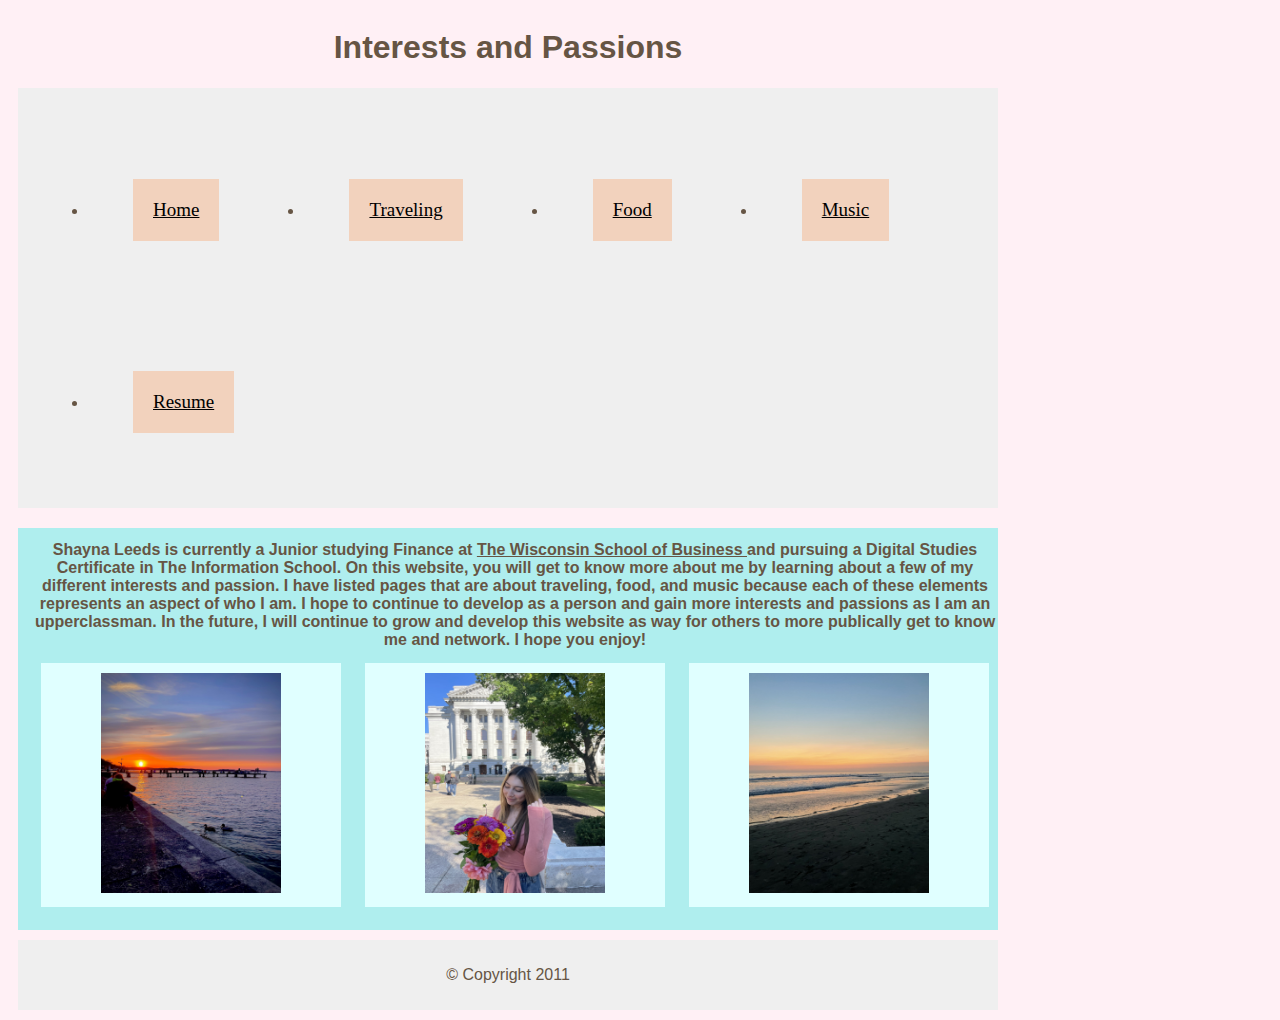
<file: index.html>
<!DOCTYPE html>
<html>
   <head>
      <title>Shayna's Interests</title>
      <link rel="stylesheet" title="text/css" href="stylesheet.css">
   </head>
   <body>
      <header>
         <h1> Interests and Passions </h1>
               <nav>
         <ul>
            <li><a href="index.html">Home</a></li>
            <li><a href="Traveling.html">Traveling</a></li>
            <li><a href="Food.html">Food</a></li>
            <li><a href="Music.html">Music</a></li>
            <li><a href="business.html">Resume</a></li>
         </ul>
      </nav>
      </header>
      <main>
         <table>
            <tr>
               <th colspan="3"> Shayna Leeds is currently a Junior studying Finance at <a href="http://business.wisc.edu"> The Wisconsin School of Business </a> and pursuing a Digital Studies Certificate in The Information School. On this website, you will get to know more about me by learning about a few of my different interests and passion. I have listed pages that are about traveling, food, and music because each of these elements represents an aspect of who I am. I hope to continue to develop as a person and gain more interests and passions as I am an upperclassman. In the future, I will continue to grow and develop this website as way for others to more publically get to know me and network. I hope you enjoy! </th>
            </tr>
            <tr>
               <td>
                  <article>
                     <img src="images/image400.jpg" alt="Memorial Union Terrace" width="180" height="220">
                  </article>
               </td>
               <td>
                  <article>
                     <img src="images/image101.jpg" alt="A picture of Shayna" width="180" height="220">
                  </article>
               </td>
               <td>
                  <article>
                     <img src="images/image401.jpg" alt="Del Mar Beach, CA" width="180" height="220">
                  </article>
               </td>
            </tr>
         </table>
      </main>
      <footer>
         <p>&copy; Copyright 2011</p>
      </footer>
   </body>
</html>
</file>
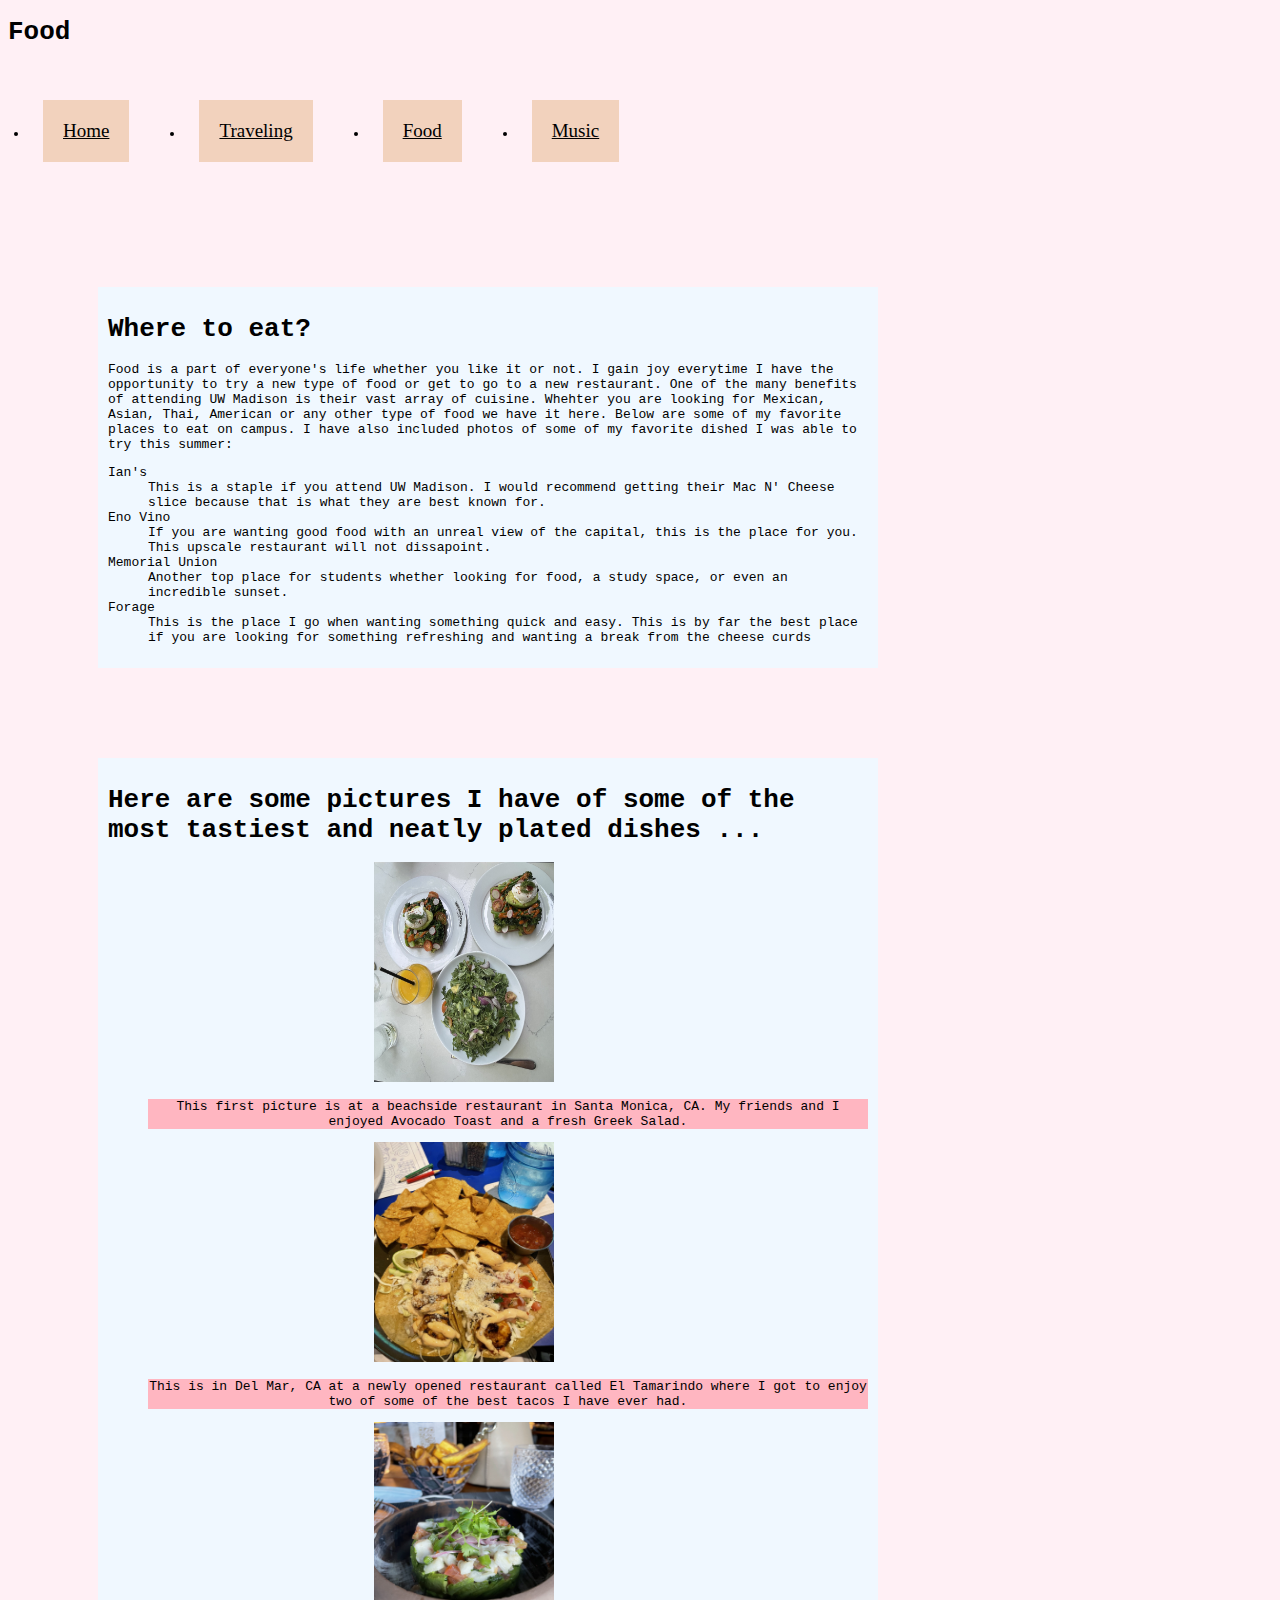
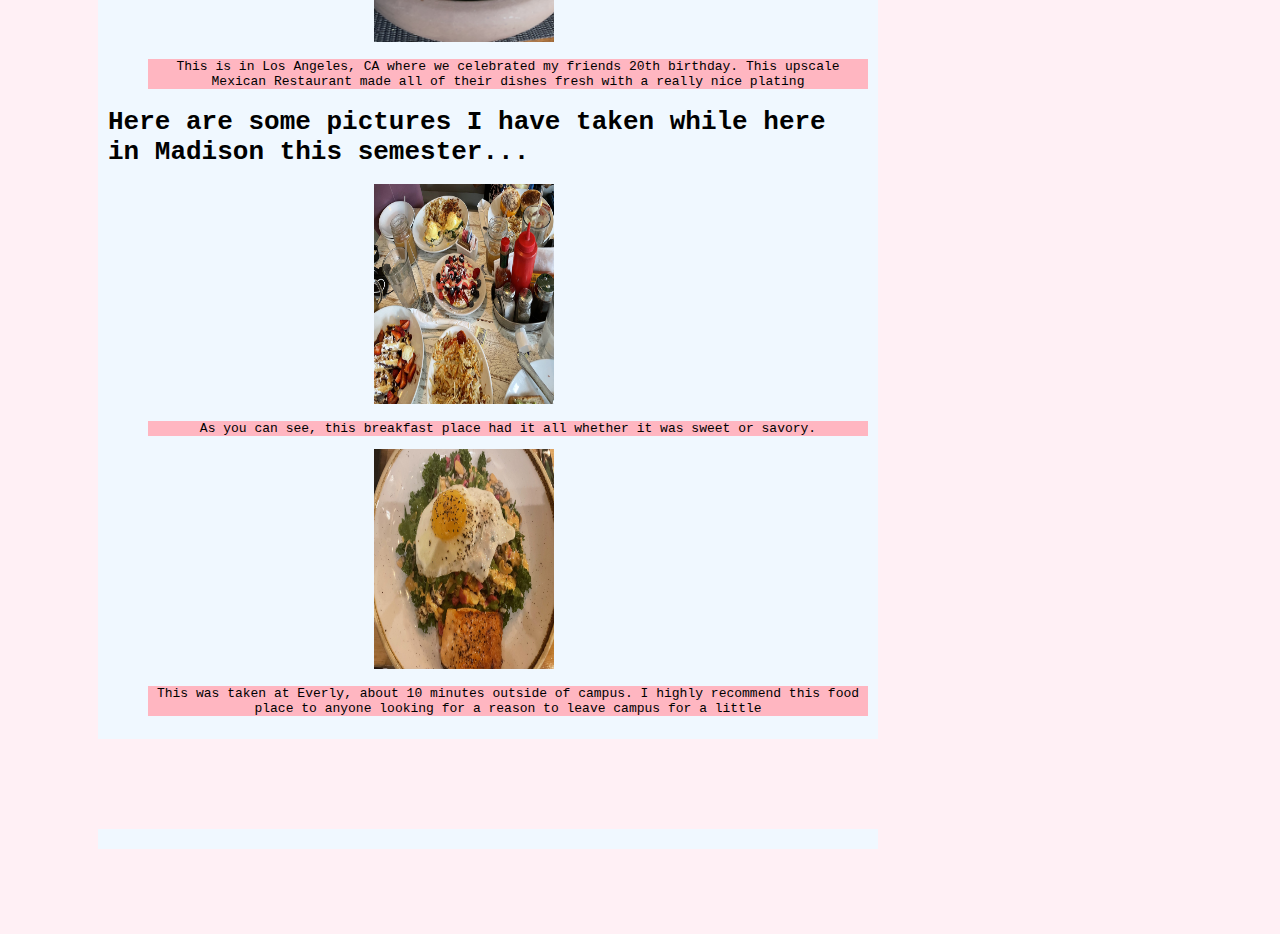
<file: Food.html>
<!DOCTYPE html>
<html>
   <head>
      <title>Food</title>
      <link rel="stylesheet" title="text/css" href="stylesheet2.css">
   </head>
   <body>
      <header>
         <h1> Food </h1>
               <nav>
         <ul>
            <li><a href="index.html">Home</a></li>
            <li><a href="Traveling.html">Traveling</a></li>
            <li><a href="Food.html">Food</a></li>
            <li><a href="Music.html">Music</a></li>
         </ul>
      </nav>
      </header>
<section class="about" id="page-about">
   <div class="content">
      <h1>Where to eat?</h1>
      <p> Food is a part of everyone's life whether you like it or not. I gain joy everytime I have the opportunity to try a new type of food or get to go to a new restaurant. One of the many benefits of attending UW Madison is their vast array of cuisine. Whehter you are looking for Mexican, Asian, Thai, American or any other type of food we have it here. Below are some of my favorite places to eat on campus. I have also included photos of some of my favorite dished I was able to try this summer:</p>
      <dl>
         <dt> Ian's</dt>
         <dd>This is a staple if you attend UW Madison. I would recommend getting their Mac N' Cheese slice because that is what they are best known for. </dd>
         <dt> Eno Vino</dt>
         <dd>If you are wanting good food with an unreal view of the capital, this is the place for you. This upscale restaurant will not dissapoint.</dd> 
         <dt> Memorial Union</dt>
         <dd>Another top place for students whether looking for food, a study space, or even an incredible sunset. </dd> 
         <dt> Forage</dt>
         <dd>This is the place I go when wanting something quick and easy. This is by far the best place if you are looking for something refreshing and wanting a break from the cheese curds</dd>
      </dl>
   </div>
</section>
<section class="clients" id="page-clients">
   <div class="content">
      <h1>Here are some pictures I have of some of the most tastiest and neatly plated dishes ...</h1>
      <div class="client-grid">
         <div class="row">
            <!-- <div class="client-box">
               <img src="images\image110.jpg" alt"Shayna's Photo" width="180" height="220">
               <p> This is recent pictute taken in Kauai, Hawaii.  </p>
               </div>
               <div class="client-box">
                 <img src="images\image102.jpg" alt"Shayna's Photo" width="180" height="220">
               <p> This is New York City when I visited my friends over this past winter break.  </p>
               </div>
               <div class="client-box">
                <img src="images\image103.jpg" alt"Shayna's Photo" width="180" height="220">
               <p>This is Estes Park, Colorado.</p>-->
            <dl>
               <dt class="picture"><img src="images/image200.jpg" alt="Avocado Toast and Salad" width="180" height="220"></dt>
               <dd class="places">
                  <p> This first picture is at a beachside restaurant in Santa Monica, CA. My friends and I enjoyed Avocado Toast and a fresh Greek Salad.  </p>
               </dd>
               <dt class="picture"><img src="images/image201.jpg" alt="2 Tacos and chips" width="180" height="220"></dt>
               <dd class="places">
                  <p> This is in Del Mar, CA at a newly opened restaurant called El Tamarindo where I got to enjoy two of some of the best tacos I have ever had.  </p>
               </dd>
               <dt class="picture"><img src="images/image202.jpg" alt="Shrimp Ceviche" width="180" height="220"> </dt>
               <dd class="places">
                  <p>This is in Los Angeles, CA where we celebrated my friends 20th birthday. This upscale Mexican Restaurant made all of their dishes fresh with a really nice plating</p>
               </dd>
            </dl>
            <h1>Here are some pictures I have taken while here in Madison this semester...</h1>
         </div>
         <dl>
            <dt class="picture"><img src="images/image203.jpg" alt="Pancakes, Avocado Toat, and Eggs Benedict" width="180" height="220"></dt>
            <dd class="places">
               <p> As you can see, this breakfast place had it all whether it was sweet or savory.  </p>
            </dd>
            <dt class="picture"><img src="images/image204.jpg" alt="Grain Bowl" width="180" height="220"></dt>
               <dd class="places">
               <p> This was taken at Everly, about 10 minutes outside of campus. I highly recommend this food place to anyone looking for a reason to leave campus for a little  </p>
            </dd>
         </dl>
         <!-- <div class="client-box">
            <img src="images\image104.jpg" alt"Shayna's Photo" width="180" height="220">
            <p> Santorini, Greece.  </p>
            </div>
            <div class="client-box">
            <img src="images\image105.jpg" alt"Shayna's Photo" width="180" height="220">
            <p> Dubrovnik, Croatia.  </p>
            </div>
            <div class="client-box">
            <img src="images\image107.jpg" alt"Shayna's Photo" width="180" height="220">
            <p> La Fortuna, Costa Rica.  </p>
            </div>-->
      </div>
   </div>
</section>
<section class="contact" id="page-contact">
   <div class="content">
   </div>
</section>
</body>
</html>
</file>
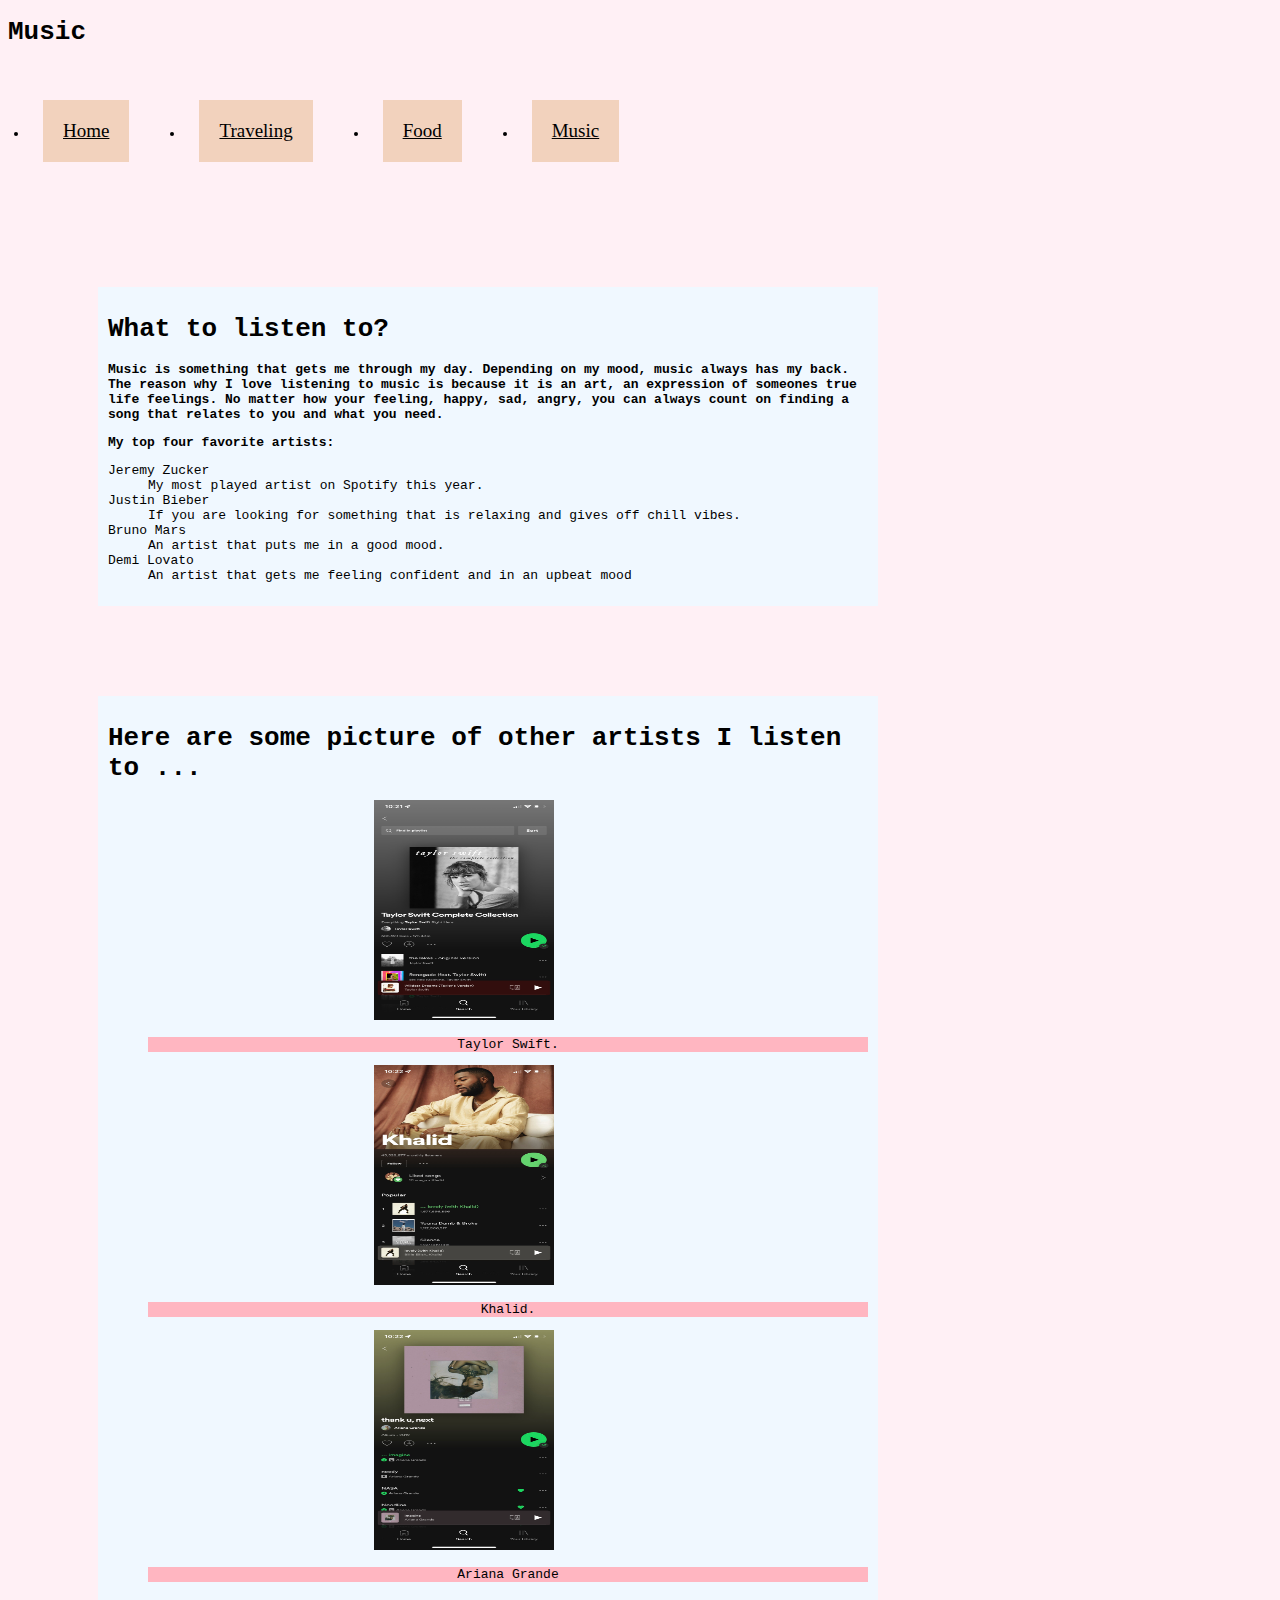
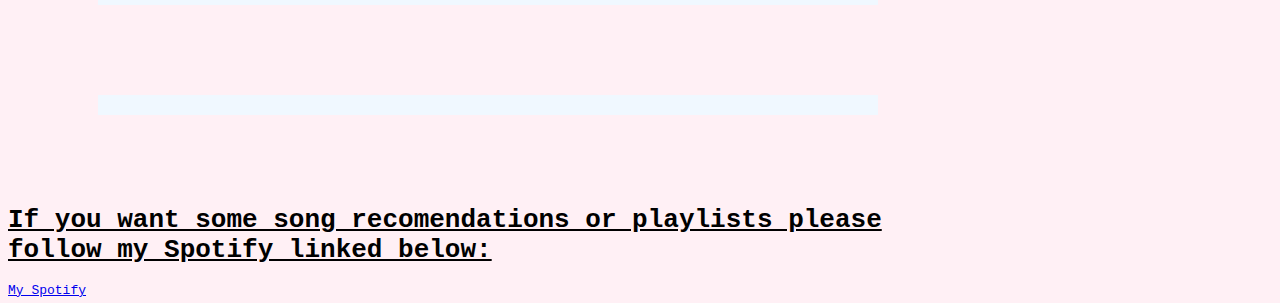
<file: Music.html>
<!DOCTYPE html>
<html>
   <head>
      <title>Music</title>
      <link rel="stylesheet" title="text/css" href="stylesheet2.css">
   </head>
   <body>
      <header>
         <h1> Music </h1>
               <nav>
         <ul>
            <li><a href="index.html">Home</a></li>
            <li><a href="Traveling.html">Traveling</a></li>
            <li><a href="Food.html">Food</a></li>
            <li><a href="Music.html">Music</a></li>
         </ul>
      </nav>
      </header>
<section class="about" id="page-about">
   <div class="content">
      <h1>What to listen to?</h1>
      <p><b> Music is something that gets me through my day. Depending on my mood, music always has my back. The reason why I love listening to music is because it is an art, an expression of someones true life feelings. No matter how your feeling, happy, sad, angry, you can always count on finding a song that relates to you and what you need.</b></p>
      <p><b> My top four favorite artists:</b></p>
      <dl>
         <dt> Jeremy Zucker</dt>
         <dd>My most played artist on Spotify this year. </dd>
         <dt> Justin Bieber</dt>
         <dd>If you are looking for something that is relaxing and gives off chill vibes.</dd> 
         <dt> Bruno Mars</dt>
         <dd>An artist that puts me in a good mood. </dd> 
         <dt> Demi Lovato</dt>
         <dd>An artist that gets me feeling confident and in an upbeat mood</dd>
      </dl>
   </div>
</section>
<section class="clients" id="page-clients">
   <div class="content">
      <h1>Here are some picture of other artists I listen to ...</h1>
      <div class="client-grid">
         <div class="row">
            <!-- <div class="client-box">
               <img src="images\image110.jpg" alt"Shayna's Photo" width="180" height="220">
               <p> This is recent pictute taken in Kauai, Hawaii.  </p>
               </div>
               <div class="client-box">
                 <img src="images\image102.jpg" alt"Shayna's Photo" width="180" height="220">
               <p> This is New York City when I visited my friends over this past winter break.  </p>
               </div>
               <div class="client-box">
                <img src="images\image103.jpg" alt"Shayna's Photo" width="180" height="220">
               <p>This is Estes Park, Colorado.</p>-->
            <dl>
               <dt class="picture"><img src="images\image300.jpg" alt="Picture of Taylor Swift" width="180" height="220"></dt>
               <dd class="places">
                  <p> Taylor Swift.  </p>
               </dd>
               <dt class="picture"><img src="images\image301.jpg" alt="Picture of Khalid" width="180" height="220"></dt>
               <dd class="places">
                  <p> Khalid.  </p>
               </dd>
               <dt class="picture"><img src="images\image302.jpg" alt="Picture of Ariana Grande" width="180" height="220"> </dt>
               <dd class="places">
                  <p> Ariana Grande</p>
               </dd>
         </dl>
         <!-- <div class="client-box">
            <img src="images\image104.jpg" alt"Shayna's Photo" width="180" height="220">
            <p> Santorini, Greece.  </p>
            </div>
            <div class="client-box">
            <img src="images\image105.jpg" alt"Shayna's Photo" width="180" height="220">
            <p> Dubrovnik, Croatia.  </p>
            </div>
            <div class="client-box">
            <img src="images\image107.jpg" alt"Shayna's Photo" width="180" height="220">
            <p> La Fortuna, Costa Rica.  </p>
            </div>-->
      </div>
   </div>
</section>
<section class="contact" id="page-contact">
   <div class="content">
   </div>
</section>
</body>
</html>
	<u/1>
		<h1> If you want some song recomendations or playlists please follow my Spotify linked below:</h1>
		<a href="https://open.spotify.com/user/shaynaleeds">My Spotify</a>
</file>
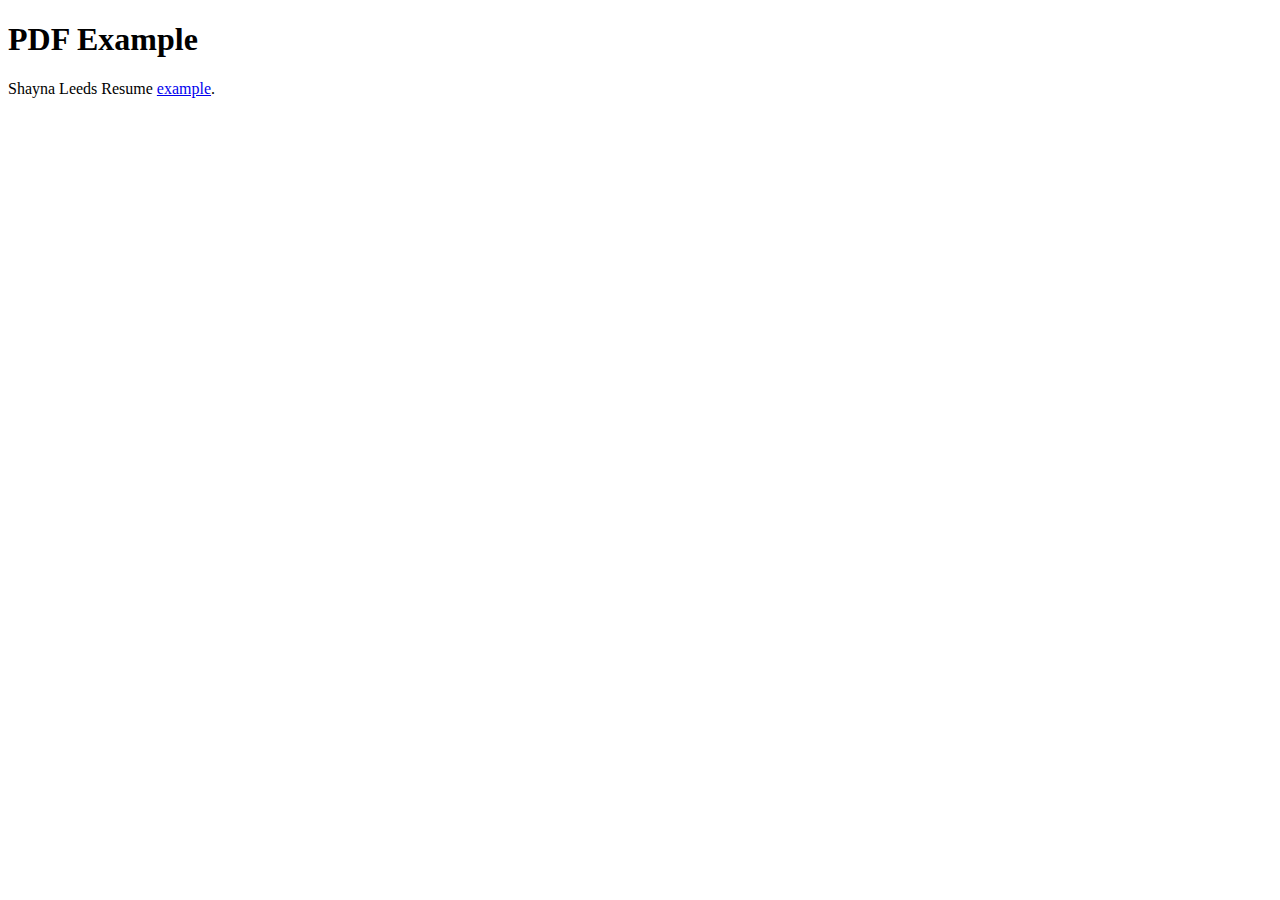
<file: resume.html>
<!DOCTYPE html>
<html>
  <head>
    <title>Shayna Leeds Resume</title>
  </head>
  <body>
    <h1>PDF Example</h1>
    <p>Shayna Leeds Resume <a href="/Users/shaynaleeds/Desktop/For Jop Apps/Shayna Leeds Resume .pdf">example</a>.</p>
  </body>
</html>
</file>
<file: stylesheet.css>
*{
  font-family: Arial, Verdana, sans-serif;
  color: #665544;
  text-align: center;
}
header {
  align-content: center;
}
body {
  width: 1000px;
  margin: 200 auto;
  background-color:#FFF0F5;
}
nav {
  background-color: #efefef;
  padding: 10px;
  margin: 10px;
  align-content: center;
}
li {
  float: left;
  padding: 45px;
  margin:  20px;
}
li a {
  display: block;
  padding: 20px;
  background-color: #F2D2BD;
  font-size: 19px;
  font-family: cursive;
  color: black;
}
section {
  height: 100px;
  margin: 60px;
}

main {
  background-color: #AFEEEE;
  padding: 10px;
  margin: 10px;
}

tr {
  height: 40px;
}

article {
  background-color: #E0FFFF;
  padding: 10px;
  margin: 10px;
  width: 280px;
  float: left;
}
.mart{
  background-color: lightcyan1;
}
.mart2 {
  width: 280px;
}

footer {
  background-color: #efefef;
  padding: 10px;
  margin: 10px;
}
</file>
<file: stylesheet2.css>
*{
  font-family: monospace;
}
body {
  width: 960px;
  margin: 100 auto;
  background-color: #FFF0F5;
}
nav {
  margin: 30px;
  align-content: center;
  text-align: center;
  border: 20px;
  margin: 0px;
}
ul {
  text-align: center;
  display: inline;
}
li {
  float: left;
  padding: 15px;
  margin:  20px;
}
li a {
  display: block;
  padding: 20px;
  background-color: #F2D2BD;
  font-size: 19px;
  font-family: cursive;
  color: black;
}
section {
  padding: 10px;
  background-color: #F0F8FF;
  margin: 90px;
}
h1 {
}
main {
  background-color: #BC8F8F;
  padding: 10px;
  margin: auto;
  float: left;
}
.places {
    background-color: lightpink;
    text-align: center;

}

.picture {
  display: block;
  margin-left: auto;
  margin-right: auto;
  width: 30%;
}

article {
  background-color: #E0FFFF;
  padding: 10px;
  margin: 10px;
  width: 280px;
}
.mart{
  background-color: lightcyan1;
}
.mart2 {
  width: 300px;
  height: 500px;
  padding: 5px;
  background-color: #FFFFFF;
}

footer{
  background-color: #efefef;
  padding: 10px;
  margin 10px;
}
</file>
